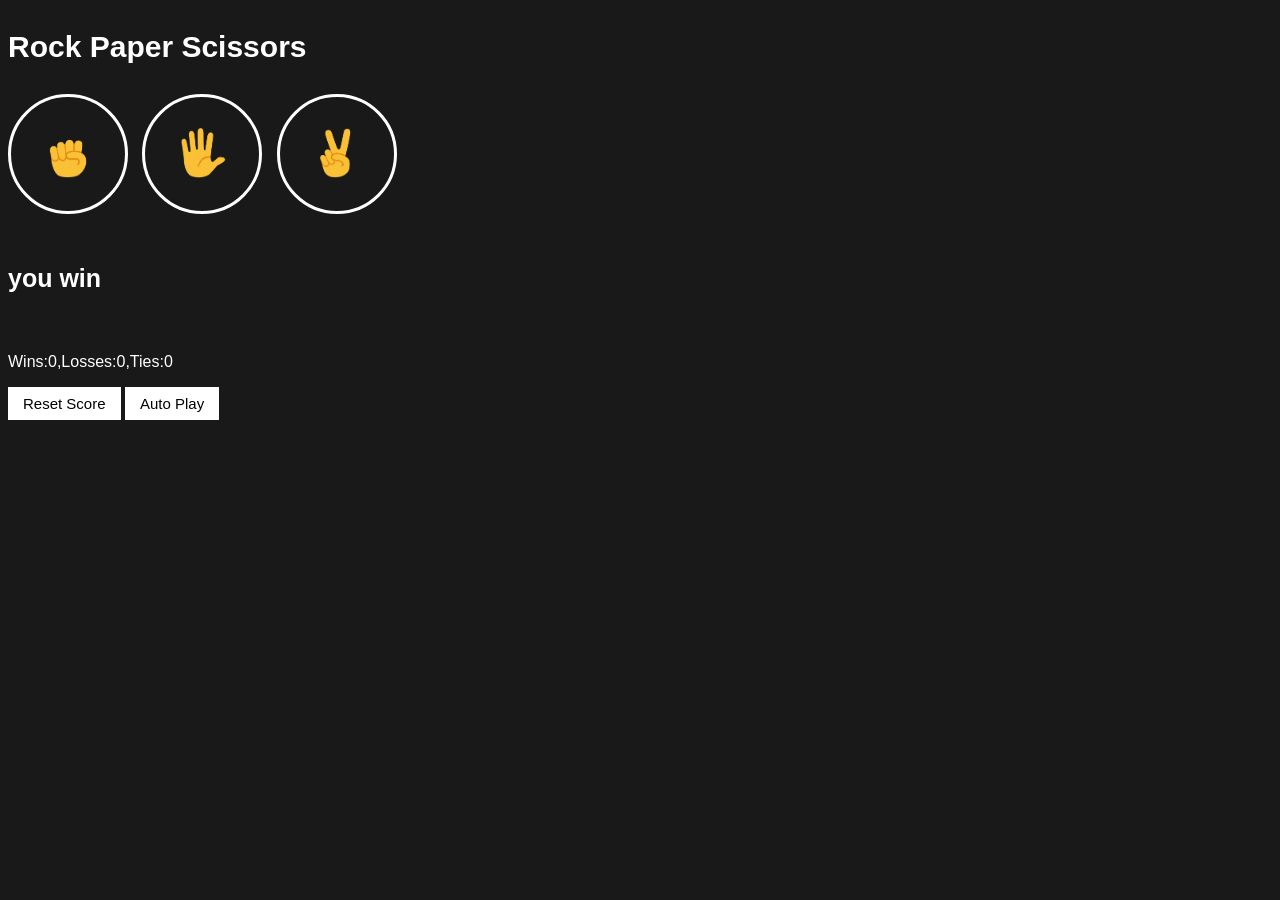
<file: index.html>
<!DOCTYPE html>
<html>
    <head>
        <title>Rock Paper Scissors</title>
        <link rel="stylesheet" href="12-rock-paper-scissors.css">
    </head>
    <body>
        <p class="title">Rock Paper Scissors</p>
        <button onclick="
           playGame('rock')
        " class="move-button"><image src="rock-emoji.png" class="move-icon"></image></button>

        <button onclick="
            playGame('paper');
            
        " class="move-button"><image src="paper-emoji.png" class="move-icon"></image></button>
        <button onclick="
          playGame('scissors');

            
         " class="move-button "><image src="scissors-emoji.png" class="move-icon"></image></button>
         <p class="js-result result">you win</p>
         <p class="js-moves"> </p>
        <p class="js-score score"></p>
         <button onclick="
            score.wins=0;
            score.losses=0;
            score.ties=0;
            localStorage.removeItem('score');
            updateScoreElement();
         " class="reset-score-button">Reset Score</button>
         <button class="auto-play-button" onclick="
            autoPlay();
          ">Auto Play</button>
        
    </body>
    <script src="rock-paper-scissors.js">
    </script>
</html>
</file>
<file: 12-rock-paper-scissors.css>
body{
    background-color: rgb(25,25,25);
    color: white;
    font-family: Arial;
}
.title{
    font-size:30px;
    font-weight: bold;
}
.move-icon{
    height: 50px;
    
}
.move-button{
    background-color: transparent;
    border: 3px solid white;
    width: 120px;
    height: 120px;
    border-radius: 60px;
    margin-right: 10px;
    cursor: pointer;
}
.result{
    font-size: 25px;
    font-weight: bold;
    margin-top: 50px;
}
.score{
    margin-top: 60px;
}
.reset-score-button,.auto-play-button{
    background-color: white;
    border: none;
    font-size: 15px;
    padding: 8px 15px;
    cursor: pointer;
}
</file>
